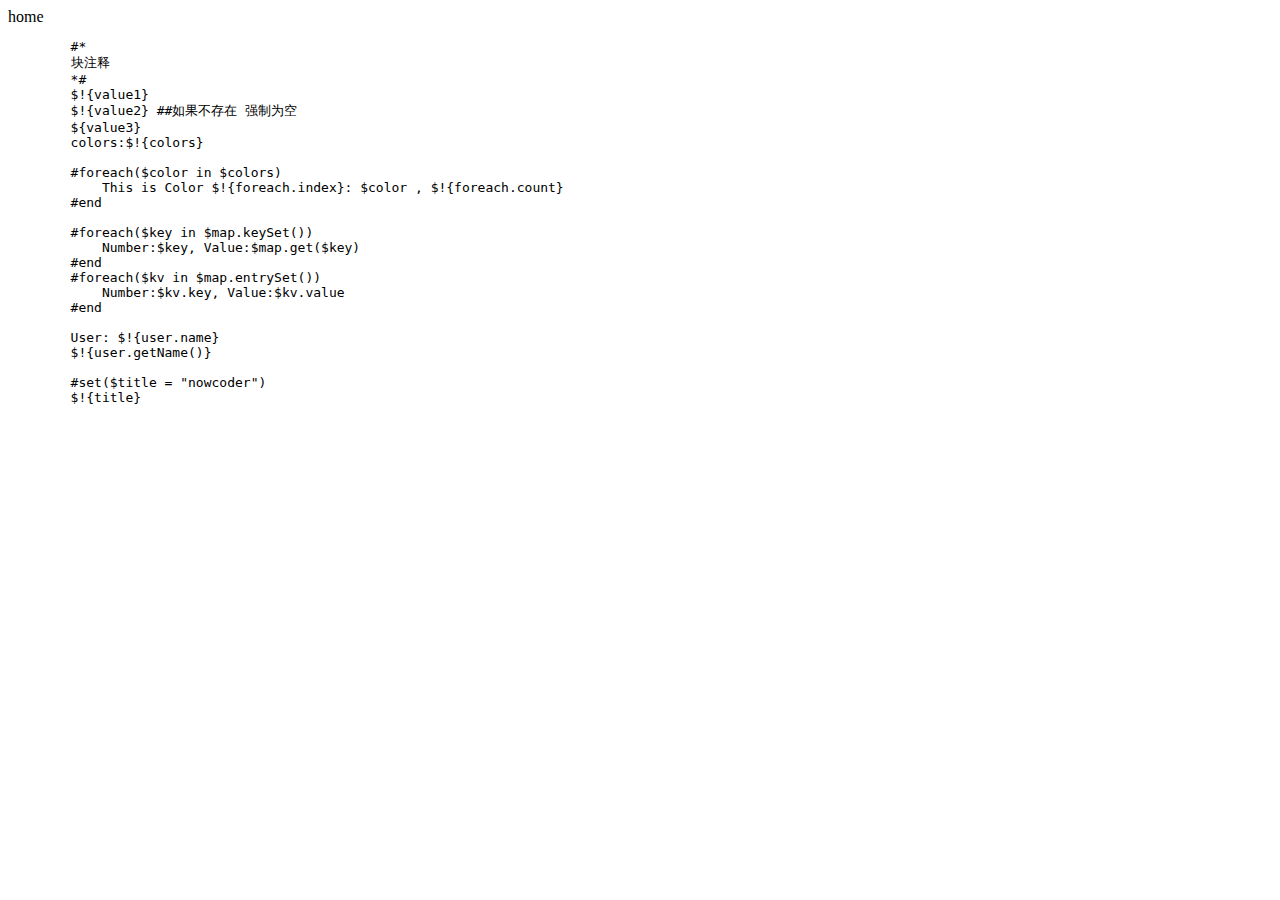
<file: src/main/resources/templates/home.html>
<!DOCTYPE html>
<html lang="en">
<head>
    <meta charset="UTF-8">
    <title>home</title>
</head>
<body>
    <div>home</div>
    <pre>
        #*
        块注释
        *#
        $!{value1}
        $!{value2} ##如果不存在 强制为空
        ${value3}
        colors:$!{colors}

        #foreach($color in $colors)
            This is Color $!{foreach.index}: $color , $!{foreach.count}
        #end

        #foreach($key in $map.keySet())
            Number:$key, Value:$map.get($key)
        #end
        #foreach($kv in $map.entrySet())
            Number:$kv.key, Value:$kv.value
        #end

        User: $!{user.name}
        $!{user.getName()}

        #set($title = "nowcoder")
        $!{title}
    </pre>
</body>
</html>
</file>
